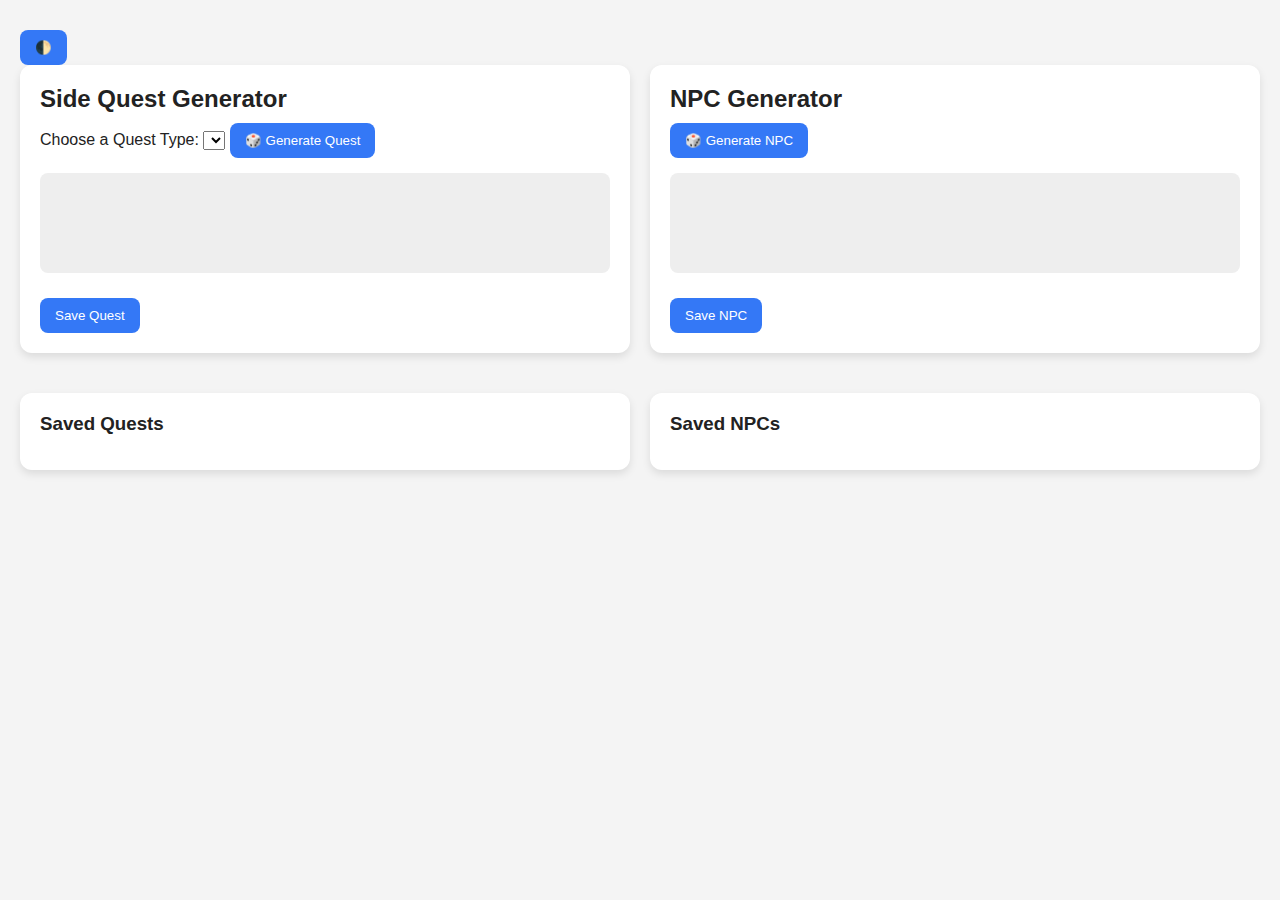
<file: index.html>
<!DOCTYPE html>
<html lang="en">
<head>
  <meta charset="UTF-8" />
  <meta name="viewport" content="width=device-width, initial-scale=1.0"/>
  <title>RPG Quest & NPC Generator</title>
  <link rel="stylesheet" href="style.css" />
</head>
<body>
    <button id="theme-toggle" aria-label="Toggle dark mode">🌓</button>

  <div class="top-section">
    <!-- Side Quest Generator -->
    <section class="generator-section" id="quest-generator">
      <h2>Side Quest Generator</h2>
      <label for="questType">Choose a Quest Type:</label>
      <select id="questType"></select>
      <button id="generateQuest" class="generate"><span>🎲 Generate Quest</span></button>
      <div id="questOutput" class="output-box"></div>
      <button id="saveQuest" class="save-button">Save Quest</button>
    </section>

    <!-- NPC Generator -->
    <section class="generator-section" id="npc-generator">
      <h2>NPC Generator</h2>
      <button id="generateNPC" class="generate"><span>🎲 Generate NPC</span></button>
      <div id="npcOutput" class="output-box"></div>
      <button id="saveNPC" class="save-button">Save NPC</button>
    </section>
  </div>

  <div class="bottom-section">
    <!-- Saved Quests -->
    <section class="saved-section">
      <h3>Saved Quests</h3>
      <!-- This container now matches JS getElementById('savedQuests') -->
      <div id="savedQuests" class="card-container"></div>
    </section>

    <!-- Saved NPCs -->
    <section class="saved-section">
      <h3>Saved NPCs</h3>
      <!-- This container now matches JS getElementById('savedNPCs') -->
      <div id="savedNPCs" class="card-container"></div>
    </section>
  </div>

  <script src="main.js"></script>
</body>
</html>
</file>
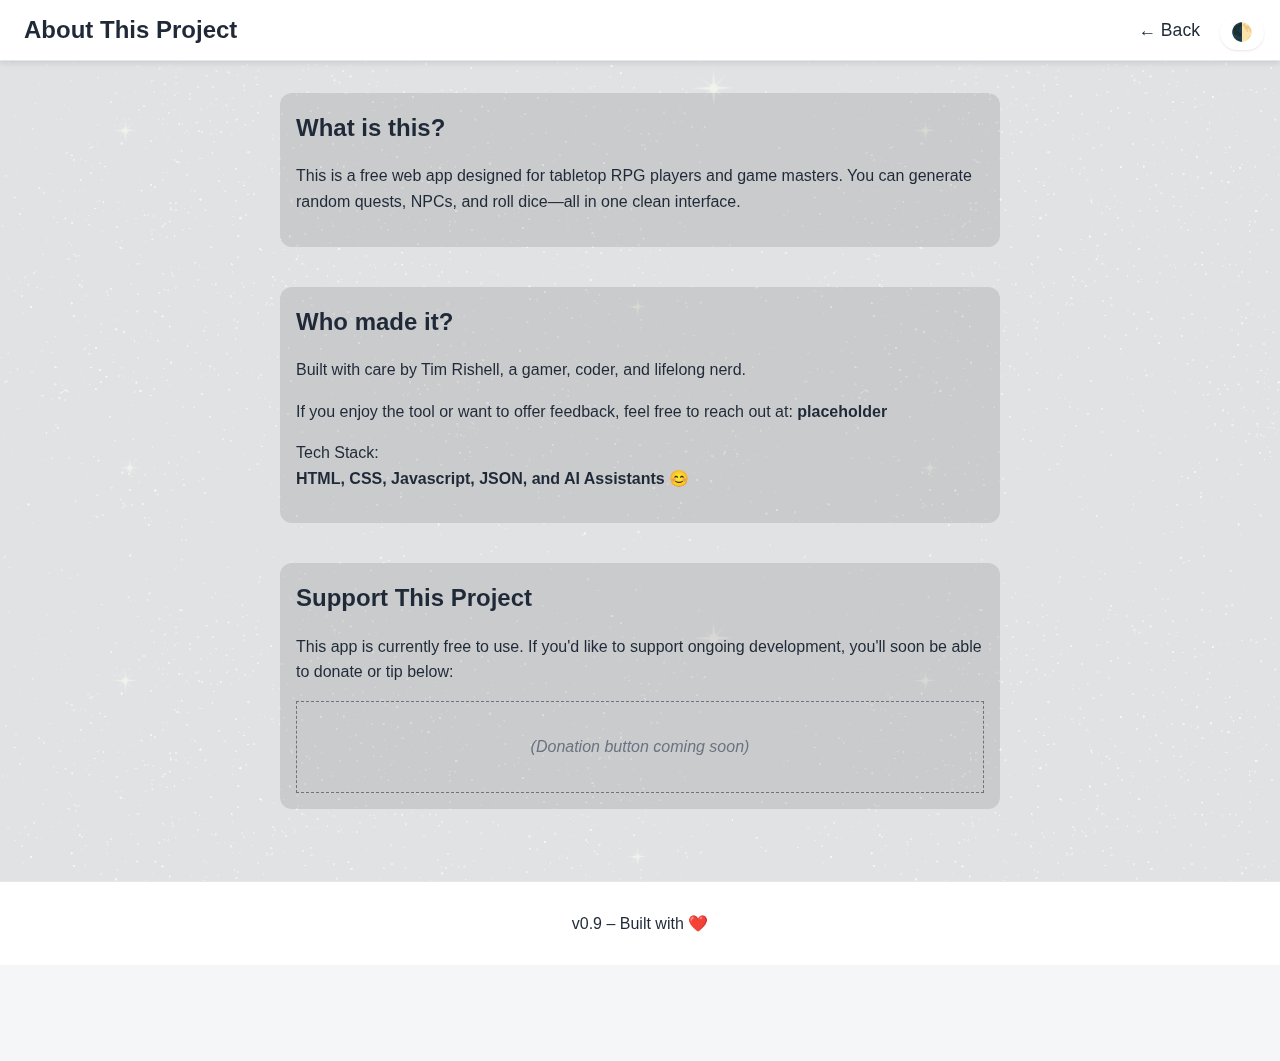
<file: about.html>
<!DOCTYPE html>
<html lang="en">
<head>
  <meta charset="UTF-8" />
  <meta name="viewport" content="width=device-width, initial-scale=1.0"/>
  <title>About This App</title>
  <link rel="stylesheet" href="Style/style.css" />
  <script src="Style/theme.js" defer></script>
</head>

<!-- Google tag (gtag.js) -->
<script async src="https://www.googletagmanager.com/gtag/js?id=G-V28HMJTB3G"></script>
<script>
  window.dataLayer = window.dataLayer || [];
  function gtag(){dataLayer.push(arguments);}
  gtag('js', new Date());

  gtag('config', 'G-V28HMJTB3G');
</script>

<body>
    <div class="cursor-glow" aria-hidden="true"></div>

  <header id="top-nav">
    <h1>About This Project</h1>
    <button id="theme-toggle" aria-label="Toggle dark and light theme">🌓</button>
    <a href="index.html" id="back-btn" title="Back to App" aria-label="Back to main page">← Back</a>
  </header>

  <main class="about-content">
    <section>
      <h2>What is this?</h2>
      <p>
        This is a free web app designed for tabletop RPG players and game masters.
        You can generate random quests, NPCs, and roll dice—all in one clean interface.
      </p>
    </section>

    <section>
      <h2>Who made it?</h2>
      <p>
        Built with care by Tim Rishell, a gamer, coder, and lifelong nerd.
      </p>
      <p>
        If you enjoy the tool or want to offer feedback, feel free to reach out at:  
        <strong>placeholder</strong> 
      </p>
      <p>
        Tech Stack: <br> <strong>HTML, CSS, Javascript, JSON, and AI Assistants 😊</strong>
      </p>
    </section>

    <section>
      <h2>Support This Project</h2>
      <p>
        This app is currently free to use. If you'd like to support ongoing development, you'll soon be able to donate or tip below:
      </p>
      <div class="donation-placeholder">
        <p><em>(Donation button coming soon)</em></p>
      </div>
    </section>
  </main>

  <footer class="page-footer">
    <p>v0.9 – Built with ❤️</p>
  </footer>
</body>
</html>
</file>
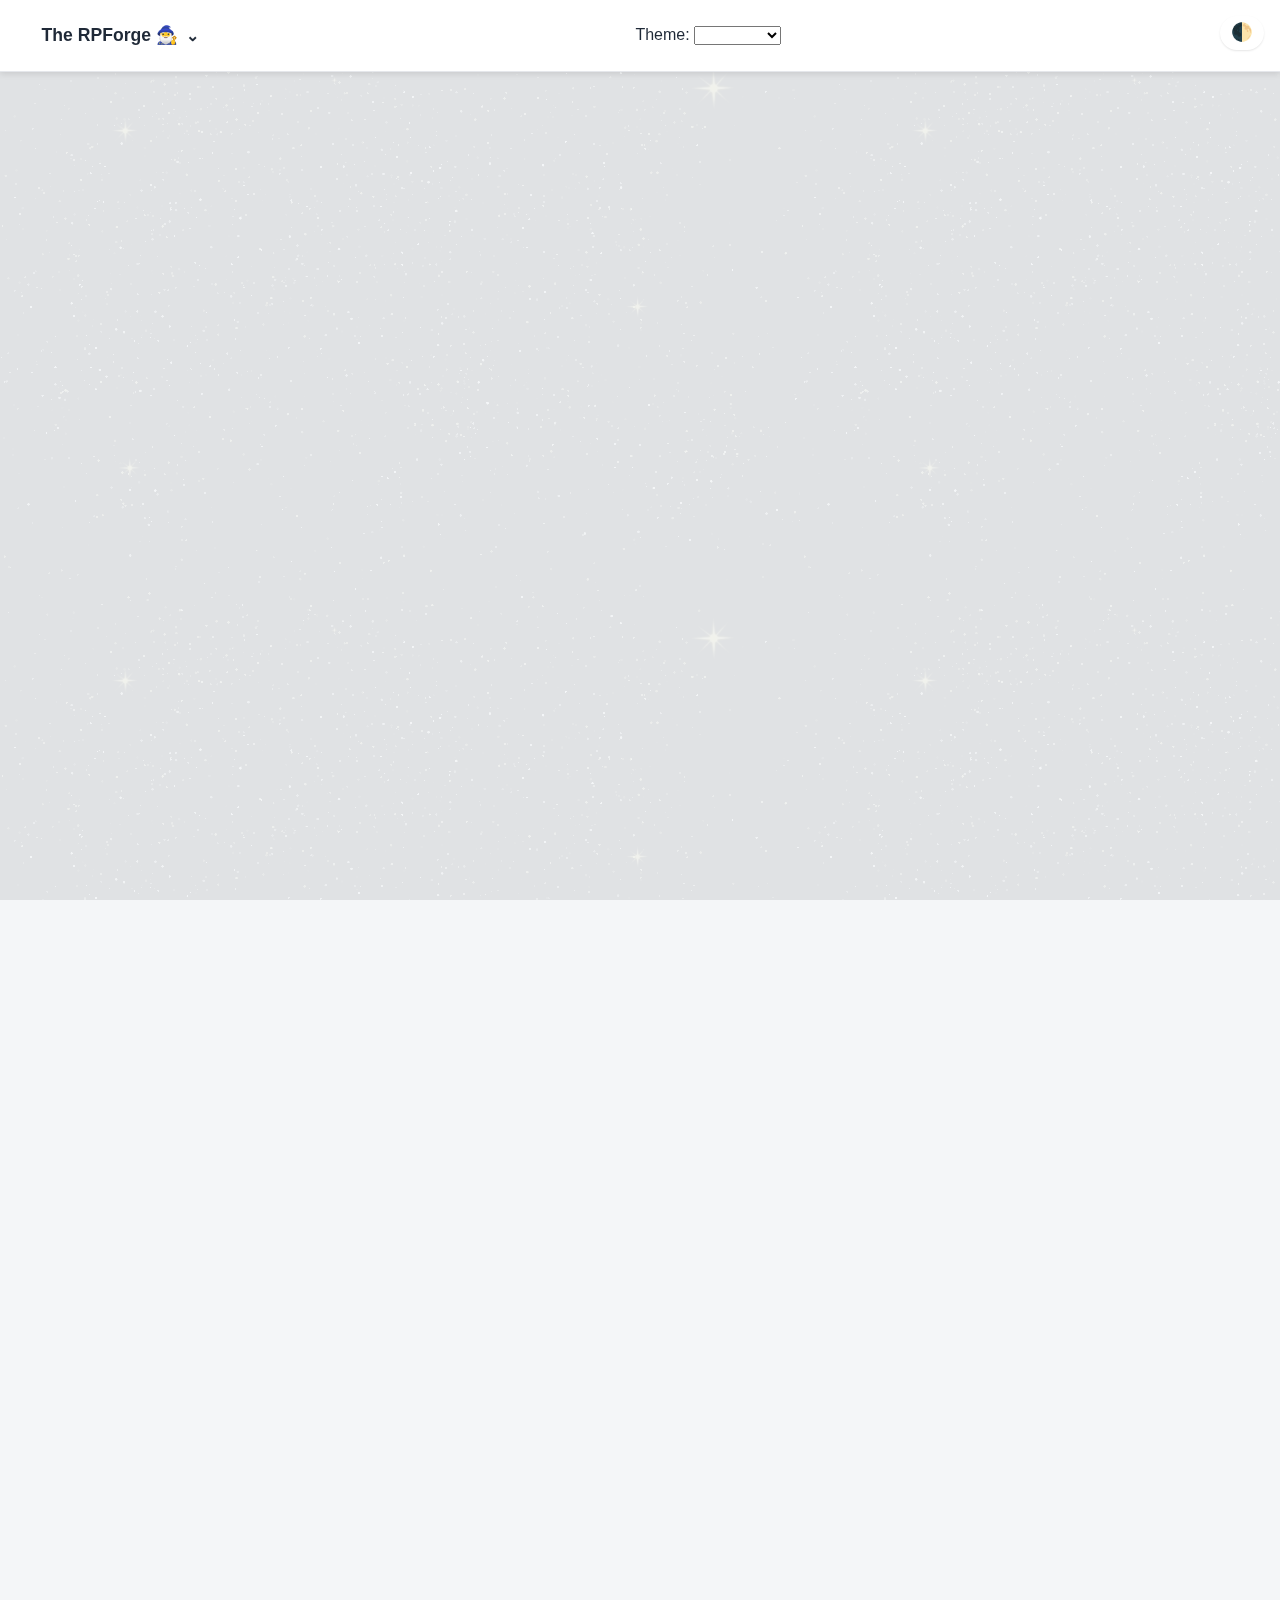
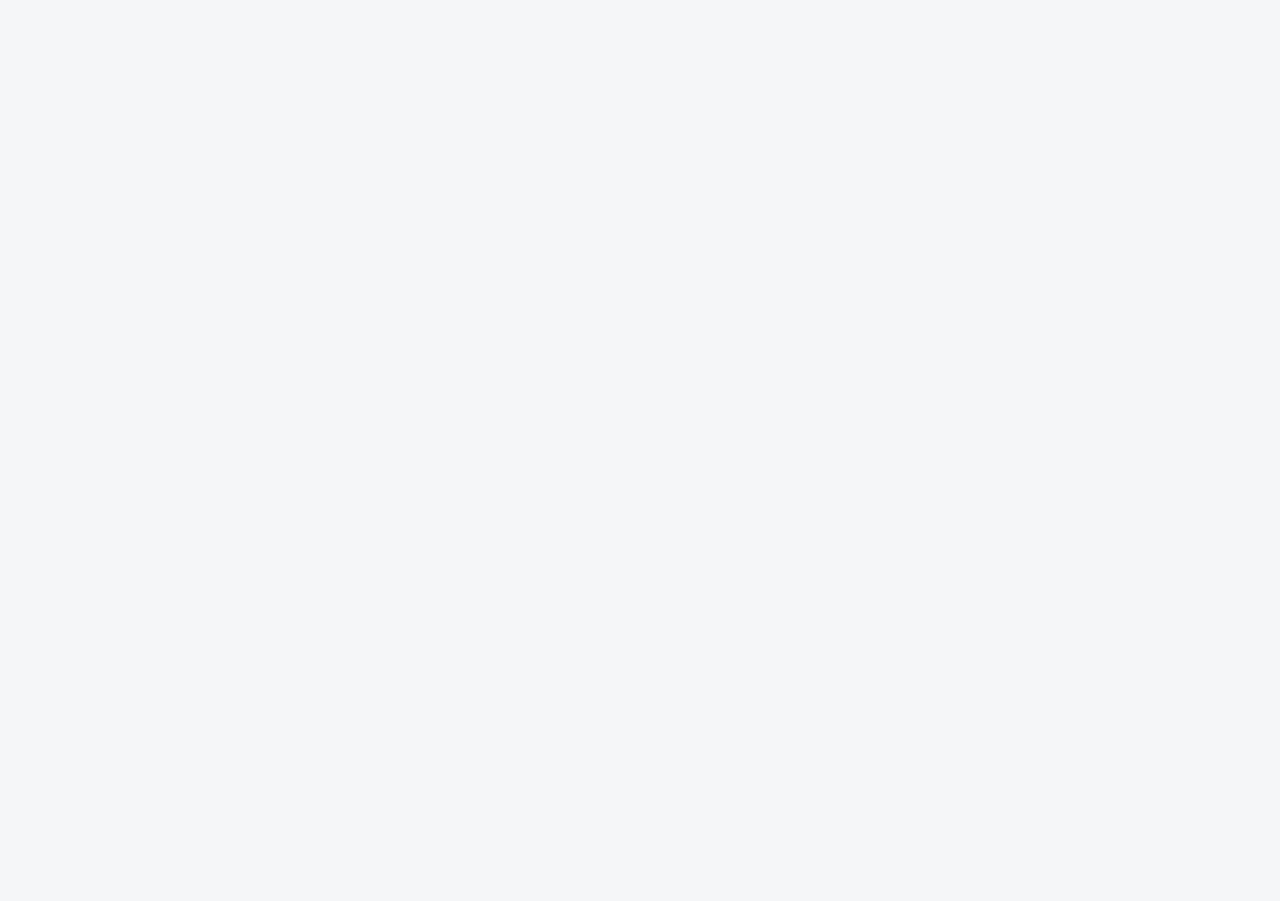
<file: more.html>
<!DOCTYPE html>
<html lang="en">
<head>
  <meta charset="UTF-8" />
  <meta name="viewport" content="width=device-width, initial-scale=1.0"/>
  <title>More ✨</title>
  <link rel="stylesheet" href="Style/style.css" />
  <script type="module" src="js/main.js" defer></script>
</head>
<body id="page-more">
    <!-- Top Nav -->
  <header id="top-nav">
    <div class="title-dropdown">
      <button class="title-toggle" aria-expanded="false">
         The RPForge 🧙‍♂️ <span class="arrow">⌄</span>
       </button>
       <nav class="title-menu" hidden>
         <a href="index.html" title="Quest & NPC Generator">📜 Quests & NPCs</a>
         <a href="" title="Future feature">💾 <strike>Saved Content</strike></a>
         <a href="about.html">❓ About</a>
         <a href="more.html">✨ More</a>
       </nav>
     </div>
     <div class="dropdown-group">
  <label for="themeSelect">Theme:</label>
  <select id="themeSelect">
    <!-- Will populate via JS -->
  </select>
</div>
    <div class="nav-controls">
      <button id="theme-toggle" aria-label="Toggle dark and light theme">🌓</button>
    </div>
  </header>

  <main>
    <section class="generator-section" aria-labelledby="more-page-heading">
      <h2 id="more-page-heading">✨ More</h2>

      <div class="output-box">
        <h3>🧑‍🎨 Creator Shoutouts</h3>
        <p>Cool projects from indie creators ❤️</p>
        <div class="cards-container">
        <!-- <div class="shoutout-card">
            <h5 class="shoutout-title">Check out this amazing Kickstarter!</h5>
            <p class="shoutout-subtitle">Creator: Someone</p>
            <div class="shoutout-media">
                <iframe 
                src="https://www.kickstarter.com/projects/celticminiatures/the-strong-tower/widget/card.html?v=2" 
                width="220" 
                height="420" 
                frameborder="0" 
                scrolling="no"
                allowtransparency="true"
                title="Kickstarter Project: The Strong Tower">
                </iframe>
            </div>

            <div class="shoutout-description-wrapper">
                <p class="shoutout-description">A stunning 3D printable model of a stronghold tower, perfect for tabletop RPGs.
<a href="https://www.kickstarter.com/projects/celticminiatures/the-strong-tower" target="_blank" rel="noopener">Check it out!</a>
                </p>
            </div>
          -->



        
          <div class="shoutout-card">
              <h5 class="shoutout-title">Check out this amazing game!</h5>
              <p class="shoutout-subtitle">Creator: Questing Gentlemen</p>
              <div class="shoutout-media">
              <img src="images/pocket_samurai.png" alt="Pocket Samurai Kickstarter Project" width="220" height="420">
              </div>

              <div class="shoutout-description-wrapper">
                  <p class="shoutout-description">Pocket Samurai is a lightning-fast, two-player drafting and dueling card game where you fight to overpower, outmaneuver, or outwit your opponent. In a desperate battle against your greatest rival, you must outplay their every move to claim victory. Do you have what it takes to defend your honor?
  <a href="https://www.pocketsamurai.net/" target="_blank">Check it out!</a>
                  </p>
              </div>
          </div>
        </div>
      </div>



      <div class="output-box">
        <h3>🧰 Planned Features</h3>
        <ul>
          <li><strong>Saved Content Page:</strong> Organize, tag, and export your creations organized by campaign.</li>
          <li><strong>Theme Toggle:</strong> Toggle the theme of the app to fit your specific campaign style! Alien names, Mobster vibes, and more!</li>
          <li><strong>Item Generator:</strong> Loot with rarity, flavor, effects, and quirky drawbacks.</li>
          <li><strong>Tavern Generator:</strong> Vibes, owners, secrets, and signature drinks.</li>
          <li><strong>Town Generator:</strong> Phase 1: data-based town builds. Phase 2: tile-based maps.</li>
        </ul>
      </div>

      <div class="output-box">
        <h3>📣 Want to Support?</h3>
        <p>Donations keep the magic flowing. Check out the <a href="about.html">About</a> page for how to contribute.</p>
      </div>
    </section>
  </main>

  
</body>
</html>
</file>
<file: Style/style.css>
/*───────────────────────────────────────────────────────────────
  VARIABLES: LIGHT & DARK PALETTE, SPACING, TYPOGRAPHY
───────────────────────────────────────────────────────────────*/
:root {
  --color-bg: #f4f6f8;
  --color-panel: #ffffff;
  --color-primary: #2563eb;
  --color-primary-hover: #1d4ed8;
  --color-secondary: #059669;
  --color-secondary-hover: #047857;
  --color-muted: #6b7280;
  --color-text: #1f2937;
  --color-border: #e5e7eb;
  --radius: 0.5rem;
  --spacing: 1rem;
  --font-base: 'Segoe UI', Tahoma, Geneva, Verdana, sans-serif;

  --color-bg-dark: #111827;
  --color-panel-dark: #1f2937;
  --color-text-dark: #f3f4f6;
  --color-border-dark: #374151;
  --color-muted-dark: #9ca3af;
}

/* Dark mode overrides */
body.dark-mode {
  background-color: var(--color-bg-dark);
  color: var(--color-text-dark);
}

/*───────────────────────────────────────────────────────────────
  GLOBAL ELEMENTS: BODY, HEADINGS, TRANSITIONS
───────────────────────────────────────────────────────────────*/
body, .page-footer {
  font-family: var(--font-base);
  background: var(--color-bg);
  color: var(--color-text);
  margin: 0;
  padding-bottom: 6rem;
  transition: background-color 0.3s, color 0.3s;
}

h1, h2, h3 {
  margin: 0;
  font-weight: 700;
}
h2, h3 {
  margin-bottom: 1rem;
  font-weight: 700;
}

/*───────────────────────────────────────────────────────────────
  ANIMATIONS
───────────────────────────────────────────────────────────────*/
@keyframes fadeInUp {
  from {
    opacity: 0;
    transform: translateY(20px);
  }
  to {
    opacity: 1;
    transform: translateY(0);
  }
}

.generator-section,
.saved-section,
.card {
  opacity: 0;
  transform: translateY(20px);
  animation: fadeInUp 0.5s ease forwards;
  animation-delay: 0.2s;
}

.card:hover {
  transform: translateY(-2px) scale(1.01);
  box-shadow: 0 4px 10px rgba(0,0,0,0.1);
}

.output-box {
  transition: background-color 0.4s ease, box-shadow 0.3s ease;
  margin: 0.5rem;
}

.output-box:hover {
  background-color: #292929;
  box-shadow: 0 0 12px rgba(0, 255, 200, 0.2);
}

/*───────────────────────────────────────────────────────────────
  PARTICLE OVERLAY BACKGROUND
───────────────────────────────────────────────────────────────*/
body::before {
  content: "";
  position: fixed;
  inset: 0;
  background: url('/images/stars-overlay.jpg') repeat;
  animation: moveStars 60s linear infinite;
  opacity: 0.08;
  z-index: -1;
  pointer-events: none;
}

@keyframes moveStars {
  from { background-position: 0 0; }
  to { background-position: 1000px 1000px; }
}



/*───────────────────────────────────────────────────────────────
  BUTTON STYLES
───────────────────────────────────────────────────────────────*/
button {
  font-family: inherit;
  font-size: 1rem;
  padding: 0.5em 1em;
  border: none;
  border-radius: var(--radius);
  cursor: pointer;
  transition: background-color 0.2s ease, transform 0.1s ease;
}

/* Generate */
button.generate {
  background-color: var(--color-primary);
  color: #fff;
  font-weight: 600;
  display: inline-flex;
  align-items: center;
  gap: 0.5em;
  box-shadow: 0 2px 4px rgba(0, 0, 0, 0.08);
}
button.generate:hover { background-color: var(--color-primary-hover); transform: scale(1.02); }
button.generate:active { transform: scale(0.98); }

/* Save */
.save-button {
  background-color: var(--color-secondary);
  color: #fff;
  font-weight: 600;
  margin-top: 0.5em;
}
.save-button:hover { background-color: var(--color-secondary-hover); }

/* Generic export/link */
.export-btn {
  position: absolute;
  bottom: var(--spacing);
  right: var(--spacing);
  background-color: var(--color-primary);
  color: #fff;
  font-size: 0.85rem;
  padding: 0.3em 0.7em;
}
.export-btn:hover { background-color: var(--color-primary-hover); }


/* Trait Lock Buttons */

.lock-btn {
    background-color: #222;
    color: #fff;
    border-radius: 999px;
    padding: 0.2rem 0.5rem;
    font-size: 0.95rem;
    border: 1px solid #555;
  }
  .lock-btn:hover {
    background-color: #444;
    color: #0f0;
    border-color: #0f0;
  }
  .lock-btn:active {
    transform: rotate(20deg) scale(1.1);
  }
  /* Toggle Button */
  #theme-toggle {
    position: fixed;
    top: 1rem;
    right: 1rem;
    background: var(--color-panel);
    border: 1px solid var(--color-border);
    border-radius: 999px;
    font-size: 1.1rem;
    padding: 0.4rem 0.7rem;
    box-shadow: 0 1px 2px rgba(0,0,0,0.1);
    cursor: pointer;
    z-index: 999;
    transition: background 0.2s ease, transform 0.1s ease;
  }
  #theme-toggle:hover {
    transform: scale(1.05);
  }
  .dark-mode #theme-toggle {
    background: var(--color-panel-dark);
    border-color: var(--color-border-dark);
  }

  #copy-email-btn:hover {
    background-color: rgba(145, 92, 182, .4);
    background: #1d4ed8;

  }
  #copy-email-btn {
  display: inline-block;
  background: #2563eb;
  color: #fff;
  padding: 0.4rem 0.8rem;
  border-radius: 0.4rem;
  font-weight: bold;
  cursor: pointer;
}

/*───────────────────────────────────────────────────────────────
  LAYOUT CONTAINERS
───────────────────────────────────────────────────────────────*/
main {
  max-width: 1200px;
  margin: 0 auto;
  padding: var(--spacing);
}

.generator-section,
.saved-section {
  background-color: var(--color-panel);
  border-radius: var(--radius);
  padding: 2rem 1rem;
  margin-bottom: 3rem;
  box-shadow: 0 2px 4px rgba(0,0,0,0.05);
  border-bottom: 1px solid var(--color-border);
}

/* Footer */
.page-footer {
  text-align: center;
  padding: var(--spacing);
  background-color: var(--color-panel);
  border-top: 1px solid var(--color-border);
}

/*───────────────────────────────────────────────────────────────
  OUTPUT BOX
───────────────────────────────────────────────────────────────*/
.output-box {
  background-color: var(--color-bg);
  border: 1px solid var(--color-border);
  border-radius: var(--radius);
  padding: var(--spacing);
  min-height: 100px;
  white-space: pre-wrap;
}

/*───────────────────────────────────────────────────────────────
  CARD CONTAINER & CARD
───────────────────────────────────────────────────────────────*/
.card-container {
  display: flex;
  flex-direction: column;
  gap: var(--spacing);
}
.card {
  background-color: var(--color-panel);
  border: 1px solid var(--color-border);
  border-radius: var(--radius);
  box-shadow: 0 1px 2px rgba(0,0,0,0.06);
  position: relative;
  transition: transform 0.1s ease;
}
.card:hover { transform: translateY(-1px); }
.card-header {
  padding: 0.75rem var(--spacing);
  display: flex;
  justify-content: space-between;
  align-items: center;
  background-color: var(--color-bg);
  border-bottom: 1px solid var(--color-border);
  border-top-left-radius: var(--radius);
  border-top-right-radius: var(--radius);
}
.card-body {
  padding: 0.75rem var(--spacing);
  white-space: pre-wrap;
  transition: max-height 0.3s ease;
  max-height: 2000px;
  overflow: hidden;
}
.card-body.collapsed { max-height: 0; padding: 0; }
.toggle-btn, .delete-btn {
  background: none;
  font-size: 1rem;
  color: var(--color-muted);
}
.toggle-btn:hover, .delete-btn:hover { color: var(--color-text); }

/* Tags */
.card-tags {
  display: flex;
  flex-wrap: wrap;
  gap: 0.5em;
  padding: 0.5em var(--spacing);
  font-size: 0.85rem;
}
.card-tags span {
  background-color: var(--color-border);
  color: var(--color-text);
  padding: 0.2em 0.6em;
  border-radius: 999px;
}
.card-tags:empty::before {
  content: "Tags (separated by ,)";
  font-style: italic;
  color: var(--color-muted);
}

/*───────────────────────────────────────────────────────────────
  Dark Mode Overrides for Panels + Cards
───────────────────────────────────────────────────────────────*/

body.dark-mode .generator-section,
body.dark-mode .saved-section,
body.dark-mode .card,
body.dark-mode .output-box,
body.dark-mode .page-footer,
body.dark-mode #top-nav,
body.dark-mode .title-menu {
  background-color: var(--color-panel-dark);
  color: var(--color-text-dark);
  border-color: var(--color-border-dark);
}

body.dark-mode .output-box {
  background-color: #1a1f2a;
}

body.dark-mode .card-header {
  background-color: #1c2531;
  border-bottom: 1px solid var(--color-border-dark);
}

body.dark-mode .card-tags div {
  background-color: #555;
  color: #f0f0f0;
}

body.dark-mode .card-tags div:hover {
  background-color: #777;
}

body.dark-mode .card-body {
  color: var(--color-text-dark);
}

body.dark-mode .save-button,
body.dark-mode .generate,
body.dark-mode .export-btn {
  color: #fff;
}

body.dark-mode .output-box:hover {
  background-color: #252c3b;
  box-shadow: 0 0 12px rgba(0, 255, 200, 0.15);
}



/*───────────────────────────────────────────────────────────────
  DICE ROLLER
───────────────────────────────────────────────────────────────*/
#dice-roller { text-align: center; }
.dice-buttons { display: flex; justify-content: center; gap: 1rem; margin-bottom: 1rem; }
.dice-buttons button, #rollCustomDice {
  background-color: var(--color-panel);
  color: var(--color-text);
  border: 1px solid var(--color-border);
  border-radius: var(--radius);
  padding: 0.5rem 1rem;
}
.dice-buttons button:hover, #rollCustomDice:hover { background-color: var(--color-bg); }
.custom-dice { margin-bottom: 1rem; }
#customDice { width: 80px; padding: 0.4rem; text-align: center; margin-right: 0.5rem; border: 1px solid var(--color-border); border-radius: var(--radius); }
#diceResult { font-size: 1.25rem; font-weight: bold; margin-top: 1rem; }
.flash { animation: flash 0.3s ease-in-out; }
@keyframes flash { 0% { background-color: var(--color-panel); } 100% { background-color: transparent; } }

/*───────────────────────────────────────────────────────────────
  ABOUT PAGE
───────────────────────────────────────────────────────────────*/
.about-content { padding: 2rem 1.5rem; max-width: 720px; margin: 0 auto; line-height: 1.6; }
.about-content section { margin-bottom: 2.5rem; background: rgba(0, 0, 0, 0.1); border-radius: 0.75rem; padding: 1rem; }
.donation-placeholder { border: 1px dashed var(--color-muted); padding: 1rem; text-align: center; color: var(--color-muted); font-style: italic; }
body.dark-mode .about-content section {
  background: rgba(255,255,255,0.05);
}
/*───────────────────────────────────────────────────────────────
  NAVIGATION: TOP & FLOATING
───────────────────────────────────────────────────────────────*/
#top-nav {
  display: flex;
  justify-content: space-between;
  align-items: center;
  padding: var(--spacing) 1.5rem;
  padding-right: 5rem;
  background-color: var(--color-panel);
  color: var(--color-text);
  position: static;
  top: 0;
  z-index: 100;
  box-shadow: 0 2px 6px rgba(0,0,0,0.1);
  border-bottom: 1px solid var(--color-border);
}
#top-nav h1 { font-size: 1.5rem; }
#top-nav .nav-controls { display: flex; gap: var(--spacing); align-items: center; }
#top-nav button, #top-nav a { background: none; border: none; color: inherit; font-size: 1.1rem; cursor: pointer; text-decoration: none;}


#floating-nav {
  position: fixed;
  bottom: var(--spacing);
  left: 50%;
  transform: translateX(-50%);
  display: flex;
  gap: var(--spacing);
  background-color: var(--color-panel);
  padding: 0.5rem 1.5rem;
  border-radius: 2rem;
  box-shadow: 0 4px 10px rgba(0,0,0,0.1);
  z-index: 1000;
}
#floating-nav button { background: none; border: none; font-size: 1.25rem; cursor: pointer; color: var(--color-text); }
#floating-nav button:disabled { opacity: 0.4; cursor: not-allowed; }

/*───────────────────────────────────────────────────────────────
  TITLE DROPDOWN
───────────────────────────────────────────────────────────────*/
.title-dropdown { position: relative; display: inline-block; }
.title-toggle {
  background: none; border: none; color: inherit;
  font-size: 1.5rem; font-weight: bold;
  cursor: pointer; display: inline-flex; align-items: center; gap: 0.5rem;
}
.title-menu {
  position: absolute; top: 100%; left: 0;
  background-color: var(--color-panel);
  border: 1px solid var(--color-border);
  padding: 0.5rem 1rem;
  border-radius: var(--radius);
  box-shadow: 0 2px 6px rgba(0,0,0,0.1);
  z-index: 10;
}
.title-menu a {
  display: block; color: var(--color-text);
  padding: 0.25rem 0; text-decoration: none;
}
.title-menu a:hover { text-decoration: underline; box-shadow: 0 5px 15px rgba(145, 92, 182, .4); }
.arrow { font-size: 1rem; }

/*───────────────────────────────────────────────────────────────
  RESPONSIVE
───────────────────────────────────────────────────────────────*/
@media (max-width: 768px) {
  .generator-section, .saved-section { margin: 2rem 1rem; }
  .dice-buttons { flex-direction: column; }
}
@media (max-width: 480px) {
  .about-content { padding: 1.5rem 1rem; }
  #top-nav { flex-direction: column; align-items: flex-start; gap: 0.5rem; }
  #top-nav h1 { margin-bottom: 0.5rem; }
  html { font-size: 15px;}
}
</file>
<file: style.css>
/* Base Reset and Typography */
* {
    box-sizing: border-box;
    margin: 0;
    padding: 0;
  }
  
  body {
    font-family: Arial, sans-serif;
    background-color: #f4f4f4;
    color: #222;
    padding: 20px;
  }
  
  /* Layout Containers */
  .top-section {
    display: flex;
    flex-wrap: wrap;
    gap: 20px;
    margin-bottom: 40px;
  }
  
  .generator-section {
    flex: 1;
    min-width: 300px;
    padding: 20px;
    background-color: #fff;
    border-radius: 12px;
    box-shadow: 0 4px 8px rgba(0, 0, 0, 0.1);
  }
  
  /* Bottom Section: Saved Cards */
  .bottom-section {
    display: flex;
    flex-wrap: wrap;
    gap: 20px;
  }
  
  .saved-section {
    flex: 1;
    min-width: 300px;
    background-color: #fff;
    padding: 20px;
    border-radius: 12px;
    box-shadow: 0 4px 8px rgba(0, 0, 0, 0.1);
  }
  
  .card-container {
    display: flex;
    flex-direction: column;
    gap: 15px;
    margin-top: 15px;
  }
  
  /* Output Box */
  .output-box {
    margin: 15px 0;
    padding: 15px;
    background-color: #eee;
    border-radius: 8px;
    min-height: 100px;
    white-space: pre-line;
  }
  
  /* Buttons */
  button {
    padding: 10px 15px;
    margin-top: 10px;
    background-color: #3478f6;
    color: #fff;
    border: none;
    border-radius: 8px;
    cursor: pointer;
    transition: background-color 0.3s ease;
  }
  
  button:hover {
    background-color: #1d5ed6;
  }
  
  /* Saved Cards */
  .saved-card {
    background-color: #fafafa;
    border-left: 4px solid #3478f6;
    padding: 15px;
    border-radius: 8px;
    position: relative;
    box-shadow: 0 2px 4px rgba(0, 0, 0, 0.05);
  }
  
  .saved-card button.download {
    position: absolute;
    top: 10px;
    right: 10px;
    background-color: #2ecc71;
  }
  
  .saved-card button.download:hover {
    background-color: #27ae60;
  }
  
  /* Mobile Tweaks */
  @media (max-width: 768px) {
    .top-section,
    .bottom-section {
      flex-direction: column;
    }
  }
</file>
